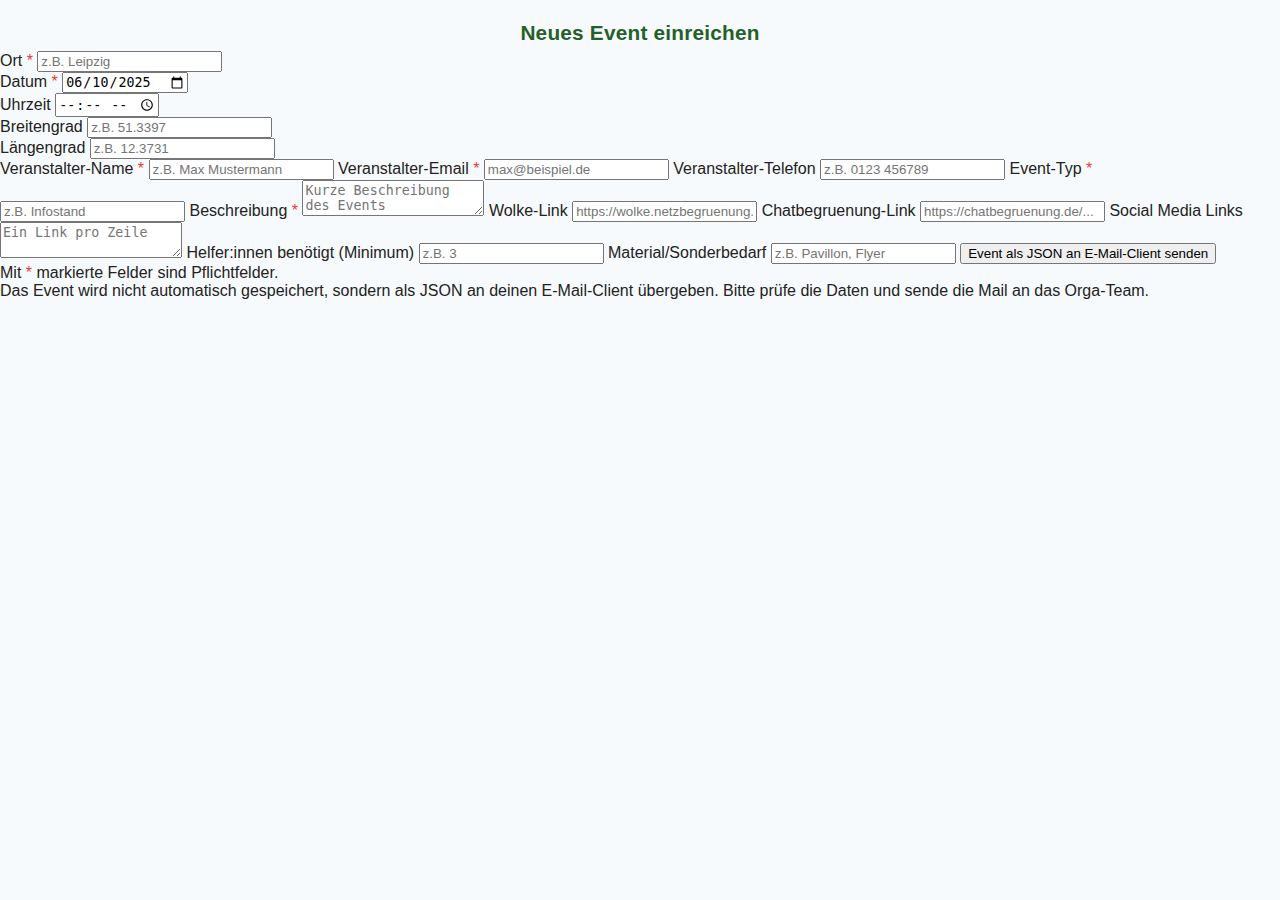
<file: event-submit.html>
<!DOCTYPE html>
<html lang="de">
<head>
  <meta charset="UTF-8">
  <meta name="viewport" content="width=device-width, initial-scale=1.0">
  <title>Neues Event einreichen</title>
  <link rel="stylesheet" href="styles.css">
</head>
<body>
  <form class="event-form" id="eventForm">
    <h2>Neues Event einreichen</h2>
    <label>Ort <span style="color:#e53935">*</span> <input name="Location" required placeholder="z.B. Leipzig"></label>
    <div class="form-row">
      <div><label>Datum <span style="color:#e53935">*</span> <input type="date" name="Date" required value="2025-06-10"></label></div>
      <div><label>Uhrzeit <input type="time" name="Time" placeholder="14:00"></label></div>
    </div>
    <div class="form-row">
      <div><label>Breitengrad <input name="Latitude" type="number" step="any" placeholder="z.B. 51.3397"></label></div>
      <div><label>Längengrad <input name="Longitude" type="number" step="any" placeholder="z.B. 12.3731"></label></div>
    </div>
    <label>Veranstalter-Name <span style="color:#e53935">*</span> <input name="OrganizerName" required placeholder="z.B. Max Mustermann"></label>
    <label>Veranstalter-Email <span style="color:#e53935">*</span> <input name="OrganizerEmail" type="email" required placeholder="max@beispiel.de"></label>
    <label>Veranstalter-Telefon <input name="OrganizerPhone" placeholder="z.B. 0123 456789"></label>
    <label>Event-Typ <span style="color:#e53935">*</span> <input name="EventType" required placeholder="z.B. Infostand"></label>
    <label>Beschreibung <span style="color:#e53935">*</span> <textarea name="Description" required placeholder="Kurze Beschreibung des Events"></textarea></label>
    <label>Wolke-Link <input name="Wolke" type="url" placeholder="https://wolke.netzbegruenung.de/..." ></label>
    <label>Chatbegruenung-Link <input name="Chatbegruenung" type="url" placeholder="https://chatbegruenung.de/..." ></label>
    <label>Social Media Links <textarea name="SocialMediaLinks" placeholder="Ein Link pro Zeile"></textarea></label>
    <label>Helfer:innen benötigt (Minimum) <input name="HelpersNeededMinimum" type="number" min="1" required placeholder="z.B. 3"></label>
    <label>Material/Sonderbedarf <input name="SpecialRequirements" placeholder="z.B. Pavillon, Flyer"></label>
    <button type="submit">Event als JSON an E-Mail-Client senden</button>
    <div class="info">Mit <span style='color:#e53935'>*</span> markierte Felder sind Pflichtfelder.<br>Das Event wird nicht automatisch gespeichert, sondern als JSON an deinen E-Mail-Client übergeben. Bitte prüfe die Daten und sende die Mail an das Orga-Team.</div>
  </form>
  <script>
    document.getElementById('eventForm').addEventListener('submit', function(e) {
      e.preventDefault();
      const f = e.target;
      const event = {
        Location: f.Location.value,
        Time: f.Date.value + (f.Time.value ? ('T' + f.Time.value) : ''),
        Geolocation: {
          Latitude: f.Latitude.value ? parseFloat(f.Latitude.value) : undefined,
          Longitude: f.Longitude.value ? parseFloat(f.Longitude.value) : undefined
        },
        Organizer: {
          Name: f.OrganizerName.value,
          Contact: {
            Email: f.OrganizerEmail.value,
            Phone: f.OrganizerPhone.value
          }
        },
        EventType: f.EventType.value,
        Description: f.Description.value,
        Wolke: f.Wolke.value,
        Chatbegruenung: f.Chatbegruenung.value,
        SocialMediaLinks: f.SocialMediaLinks.value,
        EventStatus: {
          HelpersNeededMinimum: f.HelpersNeededMinimum.value ? parseInt(f.HelpersNeededMinimum.value, 10) : undefined,
          SpecialRequirements: f.SpecialRequirements.value
        }
      };
      function clean(obj) {
        if (Array.isArray(obj)) return obj.map(clean);
        if (obj && typeof obj === 'object') {
          return Object.fromEntries(Object.entries(obj).filter(([_,v]) => v!==undefined && v!==null && v!=='').map(([k,v])=>[k,clean(v)]));
        }
        return obj;
      }
      const cleanEvent = clean(event);
      const json = JSON.stringify(cleanEvent, null, 2);
      const subject = encodeURIComponent('Neues Event eintragen in: ' + event.Location);
      const body = encodeURIComponent(json);
      window.open(`mailto:robert@buendnis-ost.de?subject=${subject}&body=${body}`);
    });
  </script>
</body>
</html>
</file>
<file: styles.css>
body {
  font-family: 'Segoe UI', Arial, sans-serif;
  margin: 0;
  padding: 0;
  background: #f7fafc;
  color: #222;
}

h1, h2, h3 {
  font-family: 'Segoe UI Semibold', Arial, sans-serif;
  color: #256029;
  margin-top: 1.2em;
  margin-bottom: 0.3em;
  letter-spacing: 0.01em;
}

h1, h2 {
  text-align: center;
  font-weight: 600;
}

h2 {
  font-size: 1.3em;
  margin-top: 1em;
}

.page-explanation {
  background: #e8f5e9;
  border-left: 4px solid #43a047;
  border-radius: 6px;
  margin: 20px auto 16px auto;
  max-width: 540px;
  width: 95%;
  padding: 14px 18px 10px 18px;
  box-shadow: 0 1px 6px rgba(67,160,71,0.06);
}

.page-explanation p {
  font-size: 1em;
  line-height: 1.5;
  color: #256029;
  margin: 0;
}

#map-and-info {
  display: flex;
  flex-direction: row;
  gap: 18px;
  align-items: stretch;
  justify-content: center;
  flex-wrap: nowrap;
}

#map {
  flex: 1 1 0%;
  min-width: 0;
  max-width: none;
  height: 45vh;
  min-height: 320px;
  border-radius: 7px;
  box-shadow: 0 1px 6px rgba(0,0,0,0.05);
}

#event-info {
  flex: 0 0 320px;
  min-width: 260px;
  max-width: 340px;
  height: 45vh;
  min-height: 320px;
  background: #fff;
  border-radius: 8px;
  box-shadow: 0 2px 12px rgba(0,0,0,0.10);
  padding: 18px 18px 12px 18px;
  border: 1px solid #e0e0e0;
  overflow-y: auto;
  display: none;
}

.calendar {
  display: flex;
  flex-wrap: wrap;
  justify-content: center;
  padding: 6px;
  gap: 6px;
  margin-bottom: 0.7em;
}

.day {
  width: 120px;
  min-height: 48px;
  padding: 7px 4px 6px 4px;
  margin: 1px;
  text-align: center;
  border: 1px solid #e0e0e0;
  border-radius: 6px;
  background-color: #f9f9f9;
  font-size: 0.98em;
  box-shadow: 0 1px 2px rgba(0,0,0,0.03);
  transition: background 0.18s, box-shadow 0.18s, transform 0.12s;
  position: relative;
}

.day.event, .day.legend-green, .day.legend-yellow, .day.legend-red {
  color: #fff;
  font-weight: 500;
}

.day.legend-green {
  background-color: #43a047;
}
.day.legend-yellow {
  background-color: #ffd600;
  color: #333;
}
.day.legend-red {
  background-color: #e53935;
}

.day:hover {
  cursor: pointer;
  background-color: #c8e6c9;
  color: #222;
  transform: scale(1.025);
  z-index: 2;
  box-shadow: 0 2px 8px rgba(67,160,71,0.10);
}

.legend-box {
  display: inline-block;
  width: 13px;
  height: 13px;
  margin-right: 5px;
  border-radius: 2px;
  vertical-align: middle;
  border: 1px solid #bbb;
}
.legend-red {
  background: #e53935;
}
.legend-yellow {
  background: #ffd600;
}
.legend-green {
  background: #43a047;
}
.calendar-legend {
  margin: 7px auto 14px auto;
  max-width: 80%;
  font-size: 0.98em;
  display: flex;
  flex-direction: row;
  gap: 8%;
  align-items: center;
  flex-wrap: nowrap;
  justify-content: center;
}

.help-btn {
  margin-top: 10px;
  background: #43a047;
  color: #fff;
  border: none;
  border-radius: 5px;
  padding: 8px 18px;
  font-size: 1em;
  font-weight: 600;
  cursor: pointer;
  transition: background 0.18s, box-shadow 0.18s;
  box-shadow: 0 1px 4px rgba(67,160,71,0.08);
}
.help-btn:hover {
  background: #256029;
}
.help-btn.event-einreichen {
  display: inline-block;
  font-size: 1.08em;
  padding: 10px 28px;
  margin-top: 10px;
  text-align: center;
}

.event-badge {
  width: 32px;
  height: 32px;
  position: absolute;
  top: 0;
  right: 0;
  z-index: 3;
  pointer-events: none;
}
.event-badge-inner {
  width: 32px;
  height: 32px;
  background: #e4cb51b2;
  clip-path: polygon(100% 0, 0 0, 100% 100%);
  display: flex;
  align-items: flex-start;
  justify-content: flex-end;
  position: relative;
}
.event-badge-count {
  color: #fff;
  font-size: 0.9em;
  position: absolute;
  top: 3px;
  right: 6px;
  z-index: 4;
  pointer-events: none;
  text-shadow: 0 1px 2px #1a3a1a;
}


@media (max-width: 900px) {
  #map-and-info {
    flex-direction: column;
    align-items: stretch;
  }
  #map, #event-info {
    max-width: 100vw;
    min-width: 0;
    width: 100vw;      /* <--- Diese Zeile hinzufügen */
    height: 36vh;
    min-height: 180px;
    display: block;
  }
  .page-explanation {
    padding: 10px 4px 8px 8px;
    max-width: 98vw;
    width: 98vw;
  }
  .day {
    width: 98vw;
    min-width: 0;
    font-size: 0.97em;
  }
  .calendar-legend {
    flex-direction: column;
    gap: 8px;
    align-items: flex-start;
    max-width: 98vw;
    font-size: 1em;
  }
}

@media (max-width: 600px) {
  #map {
    min-width: 0;
    width: 100vw;      /* <--- Diese Zeile hinzufügen */
    min-height: 220px;
    height: 32vh;
  }
  #event-info {
    min-height: 120px;
    height: 28vh;
    padding: 10px 6px 8px 8px;
  }
  .calendar {
    gap: 2px;
    padding: 2px;
  }
  .day {
    padding: 4px 2px 4px 2px;
    font-size: 0.95em;
  }
}
</file>
